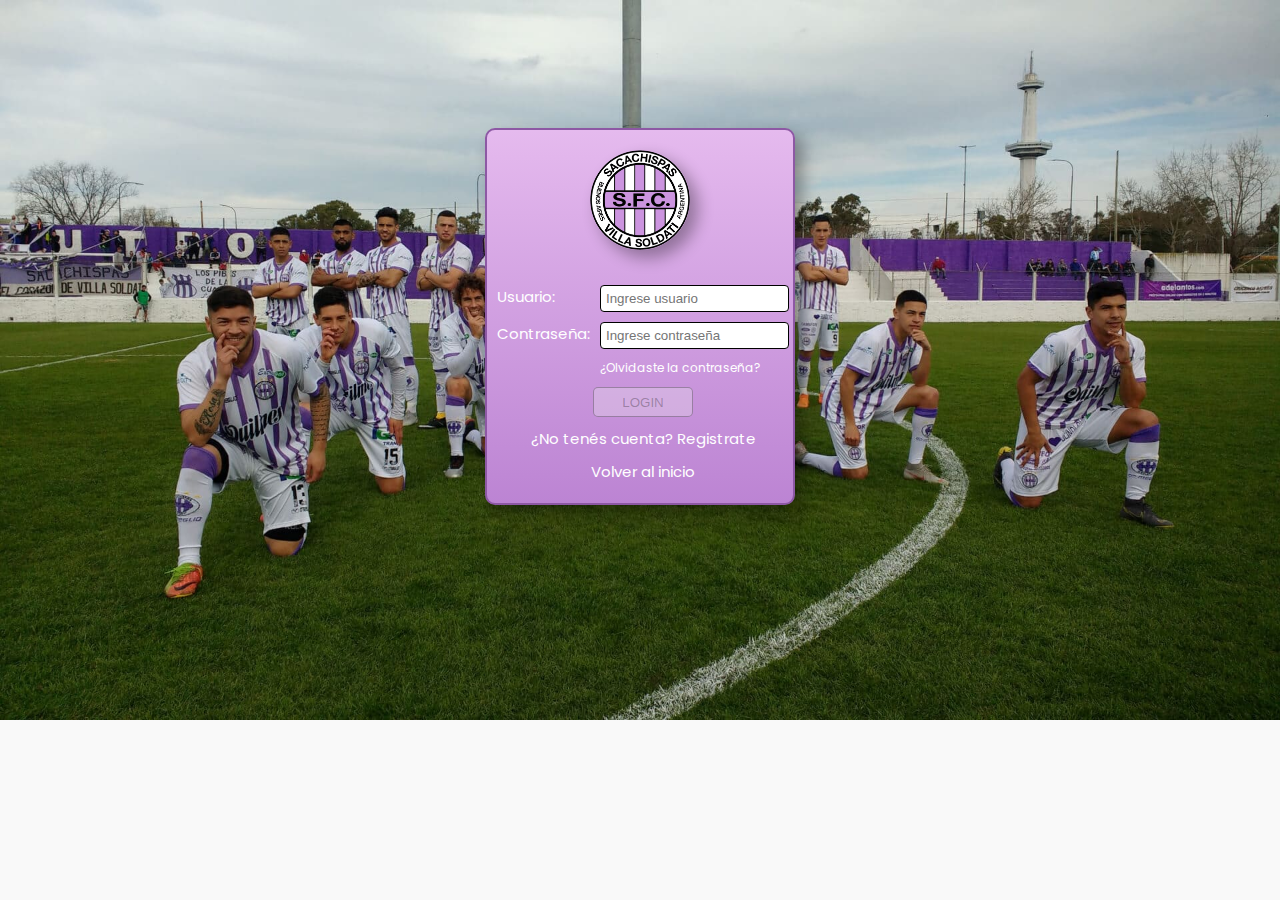
<file: login.html>
<!DOCTYPE html>
<html lang="es">
<head>
    <meta charset="UTF-8">
    <meta http-equiv="X-UA-Compatible" content="IE=edge">
    <meta name="viewport" content="width=device-width, initial-scale=1.0">
    <link rel="stylesheet" href="./css/login.css">
    <link rel="stylesheet" href="./css/styles.css">
    <link rel="stylesheet" href="./css/media_query.css">
    <link rel="Shortcut Icon" type="image/png" href="./img/new_logo_sacachispasfc.png">
    <title>Iniciar sesión - Tienda Sacachispas Fútbol</title>
</head>
<body class="body_login">
    
    <div class="contenedor_login">
        <div class="contenedor_banner"><a href="index.html"><img class="bannerParaLogin" src="./img/new_logo_sacachispasfc.png" alt=""></a></div>
        <form class="login_form" action="#" method="get">

        <div><label class="user_pass" for="usuario">Usuario:</label></div>
        <input class="inputs_login" type="text" name="usuario" id="usuario" placeholder="Ingrese usuario" onkeyup="habilitarBoton()">

        <label class="user_pass" for="contrasenia">Contraseña:</label>
        <input class="inputs_login" type="password" name="contrasenia" id="contrasenia" placeholder="Ingrese contraseña" onkeyup="habilitarBoton()">
        <a class="olvidaste" href="#">¿Olvidaste la contraseña?</a>
        <div class="contenedor_boton"><input class="enviar_boton" type="submit" name="enviar" id="btnLogin" value="LOGIN" disabled onclick="validarLogin()"></div>
        <p class="sinCuenta">¿No tenés cuenta?&nbsp;<a class="registrate" href="registrate.html">Registrate</a></p>
        <p class="sinCuenta"><a class="registrate" href="index.html">Volver al inicio</a></p>
        </form>
        <!-- Cajita Errores -->
        <div id="errores">

        </div>
    </div>
    <script src="./js/loguear.js"></script>
    <!-- <script src="./js/validarRegistro.js"></script> -->
</body>
</html>
</file>
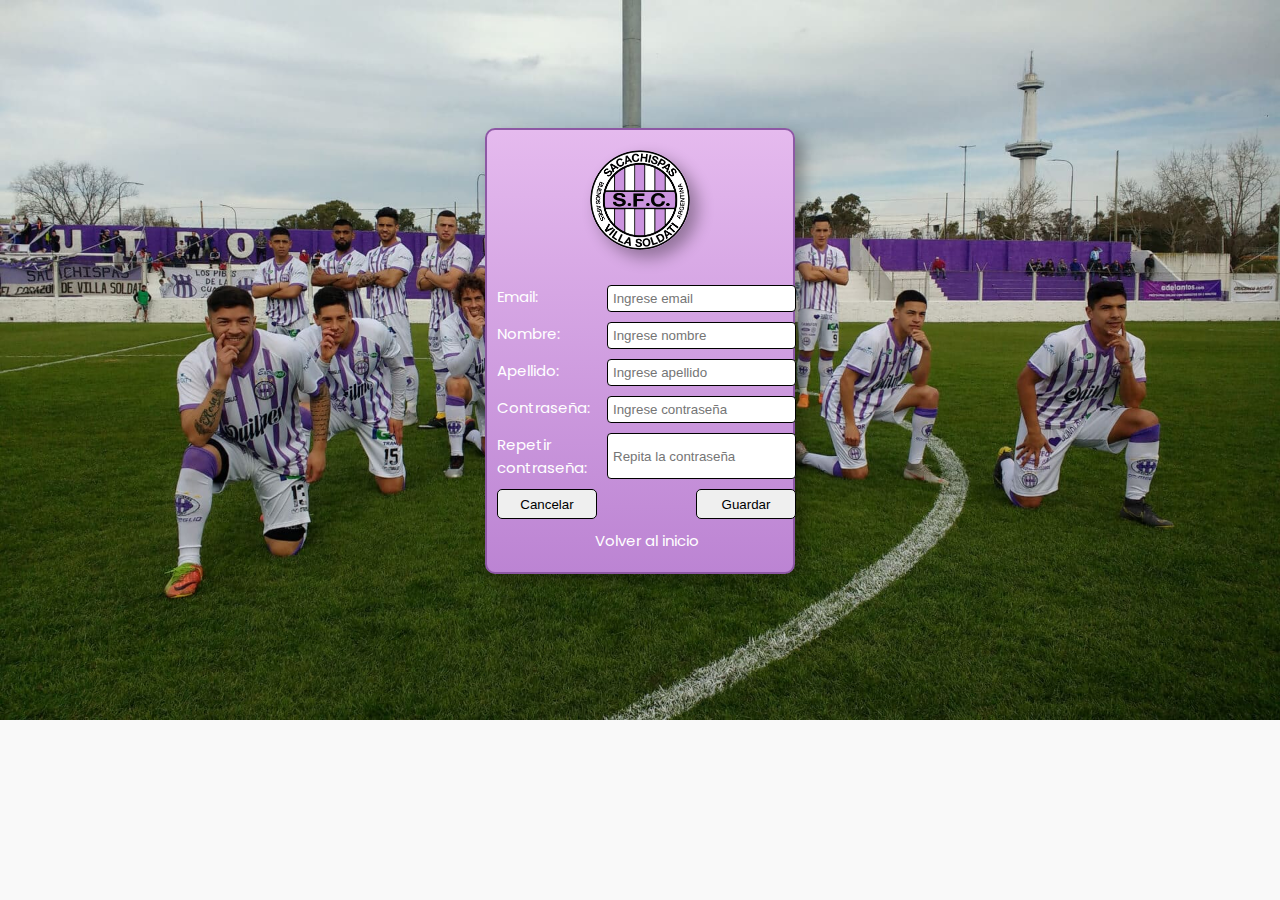
<file: registrate.html>
<!DOCTYPE html>
<html lang="es">
<head>
    <meta charset="UTF-8">
    <meta http-equiv="X-UA-Compatible" content="IE=edge">
    <meta name="viewport" content="width=device-width, initial-scale=1.0">
    <link rel="stylesheet" href="./css/login.css">
    <link rel="stylesheet" href="./css/styles.css">
    <link rel="stylesheet" href="./css/media_query.css">
    <link rel="Shortcut Icon" type="image/png" href="./img/new_logo_sacachispasfc.png">
    <title>Registrarse - Tienda Sacachispas Fútbol</title>
</head>
<body class="body_login">
    
    <div class="contenedor_registrarse">
        <div class="contenedor_banner"><a href="index.html"><img class="bannerParaLogin" src="./img/new_logo_sacachispasfc.png" alt=""></a></div>
        <form class="register_form" action="index.html" method="get" id="form">

        <!-- Email -->    
        <div><label class="nombreInputsRegister" for="usuario">Email:</label></div>
        <input class="inputs_register" type="text" name="usuario" id="email" placeholder="Ingrese email">
       
        <!-- Nombre -->
        <div><label class="nombreInputsRegister" for="usuario">Nombre:</label></div>
        <input class="inputs_register" type="text" name="usuario" id="nombre" placeholder="Ingrese nombre">
        
        <!-- Apellido -->
        <div><label class="nombreInputsRegister" for="usuario">Apellido:</label></div>
        <input class="inputs_register" type="text" name="usuario" id="apellido" placeholder="Ingrese apellido">

        <!-- Contraseña -->
        <label class="nombreInputsRegister" for="contrasenia">Contraseña:</label>
        <input class="inputs_register" type="password" name="contrasenia" id="contraseña" placeholder="Ingrese contraseña">
        
        <!-- Repite contraseña -->
        <label class="nombreInputsRegister" for="contrasenia">Repetir contraseña:</label>
        <input class="inputs_register" type="password" name="contrasenia" id="contraseñaRepetida" placeholder="Repita la contraseña">

        <!-- Boton Cancelar -->
        <div class="contenedor_botonCancelar"><input class="enviar_boton" type="submit" name="enviar" id="" value="Cancelar"></div>
        <!-- Boton Guardar -->
        <div class="contenedor_botonGuardar"><input class="enviar_boton" type="submit" name="enviar" id="guardar" value="Guardar"></div>

        <p class="sinCuenta"><a class="registrate" href="index.html">Volver al inicio</a></p>
        </form>

        <div id="mensaje">

        </div>
    </div>
    <script src="js/validarRegistro.js"></script>
</body>
</html>
</file>
<file: css/login.css>
body {
    display: flex;
    justify-content: center;
    margin-top: 10%;
    background-image: url(../img/background_login.jpg);
    background-repeat: no-repeat;
    background-size: cover;
}

.contenedor_login {
    display: grid;
    color: white;
    width: 310px;
    border: 2px solid #8d58a4;
    border-radius: 10px;
    padding: 20px 10px;
    grid-template-columns: repeat(2, 1fr);
    background: rgb(188,132,211);
    background: linear-gradient(0deg, rgba(188,132,211,1) 0%, rgba(229,186,238,1) 100%);
    box-shadow: 8px 8px 16px 0px rgba(0,0,0,0.33);
    -webkit-box-shadow: 8px 8px 16px 0px rgba(0,0,0,0.33);
    -moz-box-shadow: 8px 8px 16px 0px rgba(0,0,0,0.33);
}

.contenedor_banner {
    display: flex;
    justify-content: center;
    grid-column: 1/3;
    margin-bottom: 10px;

}

.bannerParaLogin {
    width: 100px;
    height: 100px;
    border-radius: 50%;
    box-shadow: 8px 8px 16px 0px rgba(0,0,0,0.33);
    -webkit-box-shadow: 8px 8px 16px 0px rgba(0,0,0,0.33);
    -moz-box-shadow: 8px 8px 16px 0px rgba(0,0,0,0.33);
}

.login_form {
    margin-top: 20px;
    display: grid;
    grid-column: 1/3;
    grid-template-columns: repeat(2, 1fr);
    gap: 10px;
}

.user_pass {
    font-size: 15px;
}

.inputs_login {
    border: 1px solid;
    border-radius: 4px;
    padding: 5px;
}

.olvidaste {
    grid-column: 2/3;
    text-decoration: none;
    font-size: 12px;
    color: white;
}

.olvidaste:visited {
    color: white;
}

.olvidaste:hover {
    color: rgb(235, 201, 235);
}

.contenedor_boton {
    display: flex;
    justify-content: center;
    grid-column: 1/3;
}

.enviar_boton {
    width: 100px;
    height: 30px;
    border: 1px solid;
    border-radius: 5px;
    cursor: pointer;
}

.sinCuenta {
    grid-column: 1/3;
    display: flex;
    justify-content: center;
    font-size: 15px;
}

.registrate{
    color: white;
}

.registrate:visited {
    color: white;
}

.registrate:hover {
    color: rgb(235, 201, 235);
}

/* REGISTRARSE */

.contenedor_registrarse {
    display: grid;
    color: white;
    width: 310px;
    border: 2px solid #8d58a4;
    border-radius: 10px;
    padding: 20px 10px;
    grid-template-columns: repeat(2, 1fr);
    background: rgb(188,132,211);
    background: linear-gradient(0deg, rgba(188,132,211,1) 0%, rgba(229,186,238,1) 100%);
    box-shadow: 8px 8px 16px 0px rgba(0,0,0,0.33);
    -webkit-box-shadow: 8px 8px 16px 0px rgba(0,0,0,0.33);
    -moz-box-shadow: 8px 8px 16px 0px rgba(0,0,0,0.33);
}

.register_form {
    margin-top: 20px;
    display: grid;
    grid-column: 1/3;
    grid-template-columns: repeat(2, 1fr);
    gap: 10px;
}

.nombreInputsRegister {
    font-size: 15px;
}

.inputs_register {
    border: 1px solid;
    border-radius: 4px;
    padding: 5px;
}

.contenedor_botonCancelar {
    display: flex;
    justify-content: start;
    grid-column: 1/2;
}

.contenedor_botonGuardar {
    display: flex;
    justify-content: end;
    grid-column: 2/3;
}

.enviar_boton {
    width: 100px;
    height: 30px;
    border: 1px solid;
    border-radius: 5px;
}

.error{
    border: 1px solid red;
    border-radius: 4px;
    padding: 5px;
}

#mensaje{
    font-size: 5px;
    font-weight: normal;
    color: black;
    font-family: Arial, Helvetica, sans-serif;
  }
</file>
<file: css/styles.css>
@import url("https://fonts.googleapis.com/css2?family=Poppins:ital,wght@0,200;0,300;0,400;0,500;0,600;1,200;1,300;1,400&display=swap");

/*Globales*/

* {
  margin: 0;
  padding: 0;
  box-sizing: border-box;
}

html {
  font-family: "Poppins", sans-serif;
  font-size: 10px;
  color: #000;
  scroll-behavior: smooth;
}

body {
  background-color: #f9f9f9;
}

a {
  color: #af80c4;
  text-decoration: none;
}

p {
  font-size: 25px;
}

/*Header*/

.portada {
    background-color: rgb(175 128 196 /5%);
    border-bottom: solid 1.5px rgb(175 128 196 / 0%);
    box-shadow: 0px 17px 31px -7px rgb(175 128 196 / 10%);
    -webkit-box-shadow: 0px 17px 31px -7px rgb(175 128 196 / 10%);
    -moz-box-shadow: 0px 17px 31px -7px rgb(175 128 196 / 10%);
}

.contenedorEncabezado {
  display: flex;
  justify-content: space-around;
  align-items: center;
}

ul {
  display: flex;
  justify-content: center;
  margin-top: 5px;
  align-items: center;
}

ul li {
  display: inline-block;
}

.nav-link {
  display: block;
  position: relative;
  text-transform: uppercase;
  font-size: 20px;
  letter-spacing: 2px;
  width: 175px;
}

.nav-link::after {
  content: "";
  position: absolute;
  background-color: #af80c4;
  height: 2px;
  width: 0;
  left: 0;
  bottom: 0;
  transition: 0.3s ease;
}

.nav-link:hover {
  color: #965faf;
}

.nav-link:hover:after {
  width: 100%;
}

a:visited {
  color: #af80c4;
}

.buscador-input {
  border-radius: 50px;
  border-width: 2px;
  padding: 9px;
  font-size: 15px;
  width: 700px;
  height: 35px;
  opacity: 0.7;
  text-align: center;
  box-shadow: 5px 4px 8px 0px rgba(42, 42, 42, 0.31);
  text-shadow: 0px 0px 0px rgba(42, 42, 42, 0);
  border-style: solid;
  border-color: #af80c4;
}

.buscador-input:focus {
  outline: none;
}

.carritoCompras {
  color: #af80c4;
}

.botonCarrito {
  font-size: 25px;
}

.contadorCarrito{
  font-size: 20px;
  display: inline;
}

.botonUsuario {
  font-size: 25px;
  margin-left: 10px;
}

.logo {
  width: 100px;
  margin-top: 10px;
}

.botonesNav {
  width: 100%;
  padding: 15px;
  display: flex;
  justify-content: center;
  align-items: baseline;
  text-align: center;
  align-content: stretch;
}

h1 {
  display: flex;
  justify-content: center;
  text-align: center;
  font-size: 25px;
  padding: 5px;
  margin: 15px 5px 5px 5px;
  text-transform: uppercase;
  font-weight: normal;
  letter-spacing: 5px;
}

.contenedor_bannerInicio {
  width: 95%;
  max-width: 1920px;
  min-width: 320px;
  margin: auto;
}

.bannerInicio {
  width: 100%;
}

/*Productos*/

.productos {
  width: 100%;
  display: flex;
  justify-content: center;
  flex-wrap: wrap;
}

.item {
  margin: 10px;
  padding: 10px;
  background-color: white;
  border-radius: 7px;
  box-shadow: 5px 8px 12px rgba(0, 0, 0, 0.3);
  transition: 0.5s;
}

.item:hover {
  box-shadow: 5px 8px 12px rgba(0, 0, 0, 0.3);
  cursor: default;
  transform: translateY(-15px);
}

.imagenProducto {
  height: 300px;
  width: 250px;
  display: flex;
  flex-direction: row;
}

.tituloProducto {
  text-transform: uppercase;
  font-size: 20px;
  margin: 5px;
  border-bottom: 1px rgba(136, 61, 155, 0.5) solid;
}

.precio {
  display: inline;
  font-size: 17px;
  font-weight: bold;
  color: white;
  background-color: #bfa2db;
  padding: 5px;
  border: 1px solid #bfa2db;
  border-radius: 5px 0px 0px 5px;
  position: relative;
  bottom: 100px;
  left: 160px;
}

.botonSumarCarrito {
  font-size: 20px;
  color: #bfa2db;
  padding: 5px;
  position: relative;
  left: 20px;
}

.botonSumarCarrito:hover {
  cursor: pointer;
  border-bottom: 1px rgba(136, 61, 155, 0.5) solid;
}

.fraseAgregarCarrito {
  text-transform: uppercase;
}

.productos i {
  margin: 2px;
  padding: 2px;
}

.cuotas {
  font-size: 12px;
}

section h2 {
  text-align: center;
  font-size: 23px;
  padding: 5px;
}

/*Categorías*/

.categorias {
  display: flex;
  justify-content: center;
  flex-wrap: wrap;
}

.categorias img {
  width: 200px;
  border-radius: 2px;
  box-shadow: 5px 8px 12px rgba(0, 0, 0, 0.3);
}

.categorias a {
  text-decoration: none;
  color: black;
  text-align: center;
}

.imagenCategoria {
  margin: 20px;
  padding: 20px;
}

.categorias p {
  text-transform: uppercase;
  font-size: 20px;
  margin: 5px;
  border-bottom: 1px rgba(136, 61, 155, 0.5) solid;
}

.activo{
  display: block;
  position: relative;
  text-transform: uppercase;
  font-size: 20px;
  letter-spacing: 2px;
  width: 175px;
  border-bottom: solid 2px #af80c4;
}

/*Formas de Pago*/
.formasPagoContenedor {
  width: 100%;
}

.formaformasPagoContenedor h2 {
  text-align: center;
}

.formasPago {
  display: flex;
  flex-flow: row nowrap;
  justify-content: space-between;
  align-items: center;
  margin: 20px;
  margin-left: 150px;
}

.formasPago img {
  width: 200px;
  margin: 5px;
  padding: 5px;
}

/*Footer*/

.footer {
  width: 100%;
  left:0px;
  bottom:0px;
  background-color: #252525;
  color: white;
  padding: 30px;
  display: grid;
  grid-template-columns: repeat(3, 1fr);
  grid-template-rows: repeat(2, 1fr);
  max-height: 180px;
}

.logoDelFooter {
  width: 70px;
  height: 70px;
}

.contenedor_datosGrupo {
  display: grid;
  justify-content: center;
  align-content: center;
  grid-column: 2/3;
  grid-row: 1/3;
}

.datosGrupo {
  font-weight: bold;
}

.contenedor_redes {
  display: grid;
  justify-content: end;
  align-content: center;
  grid-column: 3/4;
  grid-row: 1/3;
}

.relojito {
  position: relative;
  top: 6px;
}

.horarios {
  display: inline;
}

.redes {
  font-weight: bold;
}

.footer p {
  font-size: 15px;
}

footer li {
  list-style: none;
  margin: 4px 4px 4px;
}

footer i {
  font-size: 20px;
  color: white;
  margin: 5px 5px 5px;
  padding: 2px;
}

footer i:hover {
  color: rgb(179, 84, 179);
}

.logoFooter {
  font-size: 10px;
}

/*Pantalla Categorías*/
.cuadricula{
  margin: 30px;
  text-align: center;
  display: flex;
  flex-wrap: wrap;
}

.categoria-cuadricula{
  width: 33.3%;
  padding: 2px;
  position: relative;
}

.categoria-cuadricula img{
  width: 300px;
  margin: 20px;
  opacity: 0.9;
  padding: 4px;
  border: 1px solid #252525;
  margin: 1px;
}

.categoria-centrado {
  text-transform: uppercase;
  font-weight: bold;
  display: inline-block;
  color: #252525;
  font-size: 18px;
  background-color: #f9f9f9;
  padding: 4px;
  border-radius: 1px;
  position: absolute;
  bottom: 40%;
  left: 36%;
}

/*Detalle Producto*/

.detalle-producto {
  display: flex;
  justify-content: center;
  align-items: flex-start;
}

.contenedor-detalle {
  width: 400px;
  position: relative;
}

.nombre-detalle-producto {
  text-transform: uppercase;
  font-size: 25px;
  font-weight: normal;
  margin: 5px;
  border-bottom: 1px rgba(136, 61, 155, 0.5) solid;
}

.detalle-producto p {
  width: 400px;
  font-size: 12px;
  text-align: justify;
}

.detalle-producto img {
  width: 350px;
  margin: 10px;
}

.detalle-producto .precio {
  display: inline;
  font-size: 17px;
  font-weight: bold;
  color: white;
  background-color: #bfa2db;
  padding: 5px;
  border: 1px solid #bfa2db;
  border-radius: 5px 0px 0px 5px;
  position: relative;
  bottom: 80px;
  left: 278px;
}

.detalle-producto-item {
  width: 400px;
}

input[type=number]::-webkit-inner-spin-button {
  opacity: 1
}

.section-agregar{
  display: flex;
  flex-direction: row;
  align-items: center;
  position: absolute;
  right: 0;
  bottom: -190px;
}

.input-cantidad{
  background: transparent;
  border: none;
  padding: 0;
  width: 40px;
  margin: 5px;
}

.boton-agregar{
  margin: 5px;
  background: transparent;
  border: none;
  padding: 7px;
  background-color:#BFA2DB;
  color: white;
  border-radius: 2px;
  cursor: pointer;
}

.productos-similares {
  width: 80%;
  display: flex;
  justify-content: center;
  margin: 5px;
  margin-left: 150px;
}

.productos-similares article {
  margin: 20px;
  padding: 20px;
  background-color: white;
  border-radius: 7px;
  width: 50%;
}

.productos-similares img {
  width: 200px;
  height: 200px;
  display: flex;
  flex-direction: row;
  margin: auto;
}

.productos-similares .item{
  height: 275px;
}
.productos-similares .precio { 
  display: inline;
  font-size: 12px;
  font-weight: normal;
  color: white;
  background-color: #bfa2db;
  padding: 5px;
  border: 1px solid #bfa2db;
  border-radius: 5px;
  position: relative;
  bottom: 80px;
  left: 141px;
}

.productos-similares .tituloProducto {
  margin: 10px;
  text-transform: uppercase;
  font-size: 15px;
  font-weight: normal;
  margin: 5px;
  color: #252525;
  text-align: center;
  border-bottom: 1px rgba(136, 61, 155, 0.5) solid;
}

.productos-similares-titulo {
  font-size: 20px;
  text-transform: uppercase;
  font-weight: normal;
  letter-spacing: 1px;
}

/* CAMISETAS */

.cuadriculaCamisetas {
  display: grid;
  grid-template-columns: repeat(3, 1fr);
  gap: 1em;
}

.productosCamisetas {
  display: grid;
  justify-items: center;
}

.itemCamisetas {
  margin: 20px;
  padding: 20px;
  border-radius: 7px;
  box-shadow: 5px 8px 12px rgba(0, 0, 0, 0.3);
  background-color: white;
  position: relative;
}

.imagenProductoCamisetas {
  height: 300px;
  width: 250px;
  grid-column: 1/3;
}

.tituloProductoCamisetas {
  display: grid;
  text-transform: uppercase;
  font-size: 20px;
  margin: 5px;
  grid-column: 1/3;
}

.precioCamisetas {
  font-size: 17px;
  font-weight: bold;
  color: white;
  background-color: #bfa2db;
  padding: 5px;
  border: 1px solid #bfa2db;
  border-radius: 5px 0px 0px 5px;
  position: absolute;
  bottom: 140px;
  left: 185px;
}

.formularioParaSlider {
  display: grid;
  grid-template-columns: repeat(2, 1fr);
  align-items: center;
}

.input-cantidadCamisetas {
  background: transparent;
  border: 1px solid #bfa2db;
  border-radius: 2px;
  padding: 0;
  width: 40px;
  height: 28px;
  margin: 5px;
  position: relative;
  left: 70px;
  text-align: center;
}

.boton-agregarCamisetas {
  margin: 5px;
  background: transparent;
  border: none;
  padding: 7px;
  background-color: #bfa2db;
  color: white;
  border-radius: 2px;
  grid-column: 2/3;
  cursor: pointer;
}

input[type="number"]::-webkit-inner-spin-button {
  opacity: 1;
}

/* MI CUENTA */

.main_micuenta {
  margin-top: 30px;
  margin-left: 20%;
  margin-right: 20%;
}

.contenedor_nombreYApellido {
  display: flex;
  justify-content: start;
  align-items: center;
}

.perfilAnonimo {
  height: 170px;
  width: 170px;
  border: 2px solid black;
}

.contenedor_nombreYApellido {
  width: 100%;
}

.nombreYApellido {
  margin-left: 3%;
}

.contendedor_misDirecciones {
  margin-top: 20px;
  display: grid;
  grid-template-columns: repeat(2, 1fr);
  position: relative;
  width: 100%;
  align-items: center;
}

.misDirecciones {
  display: flex;
  justify-content: start;
}

.agregarDireccion {
  display: flex;
  justify-content: end;
}

.botonAgregarDireccion {
  box-shadow: inset 0px 1px 0px 0px #ffffff;
  background: linear-gradient(to bottom, #ffffff 5%, #f6f6f6 100%);
  background-color: #ffffff;
  border-radius: 6px;
  border: 1px solid #dcdcdc;
  display: inline-block;
  cursor: pointer;
  color: #666666;
  font-family: Arial;
  font-size: 15px;
  font-weight: bold;
  padding: 6px 24px;
  text-decoration: none;
  text-shadow: 0px 1px 0px #ffffff;
}

.botonAgregarDireccion:hover {
  background: linear-gradient(to bottom, #f6f6f6 5%, #ffffff 100%);
  background-color: #f6f6f6;
}

.botonAgregarDireccion:active {
  position: relative;
  top: 1px;
}

.contendor_misDirecciones {
  display: flex;
  justify-content: center;
  position: relative;
}

.tablaMisDirecciones {
  margin-top: 10px;
  margin-bottom: 50px;
 ;
}

table {
  width: 800px;
  table-layout: auto;
  border-collapse: collapse;
}

thead {
  background-color: #9e66b8;
}

th {
  padding: 20px 15px;
  font-weight: 1000;
  text-transform: uppercase;
}

td {
  padding: 15px;
  border-bottom: solid 1px #bfa2db;
  text-align: center;
}

table td :last-child{
  width: 20px;
}

.tachito {
  color: #9e66b8;
  font-size: 20px;
  cursor: pointer;
}


/* CARRITO */
.contenedor_tituloCarrito {
  display: flex;
  justify-content: start;
  align-items: center;
}

.contendor_tablaCarrito {
  display: flex;
  justify-content: center;
  position: relative;
}

.tablaCarrito {
  margin-top: 10px;
  margin-bottom: 30px;
 
}

table {
  width: 800px;
  margin: auto;
  table-layout: fixed;
  border-collapse: collapse;
}

thead {
  background-color: #9e66b8;
}

th {
  padding: 20px 15px;
  font-weight: 1000;
  text-transform: uppercase;
}

td {
  padding: 15px;
  border-bottom: solid 1px #bfa2db;
  text-align: center;
}

.contendedor_botonPagar {
  display: flex;
  justify-content: flex-end;
  margin-bottom: 30px;
}

.botonPagar {
  box-shadow: inset 0px 1px 0px 0px #ffffff;
  background: linear-gradient(to bottom, #ffffff 5%, #f6f6f6 100%);
  background-color: #ffffff;
  border-radius: 6px;
  border: 1px solid #dcdcdc;
  display: inline-block;
  cursor: pointer;
  color: #666666;
  font-family: Arial;
  font-size: 15px;
  font-weight: bold;
  padding: 6px 24px;
  text-decoration: none;
  text-shadow: 0px 1px 0px #ffffff;
}

.botonPagar:hover {
  background: linear-gradient(to bottom, #f6f6f6 5%, #ffffff 100%);
  background-color: #f6f6f6;
}

.botonPagar:active {
  position: relative;
  top: 1px;
}



/*Contacto*/

.titulo-contacto{
  width: 800px;
  margin: auto;
  display: flex;
  justify-content: flex-start;
  font-weight: normal;
  text-transform: uppercase;
  padding: 25px 0px 25px 35px;
}

.contenedor-contacto{
  width: 800px;
  margin: auto;
  display: flex;
  justify-content: space-around;
  align-content: flex-start;
}

.contenedor-contacto article{
  width: 50%;
}

.formulario-contacto{
  display: flex;
  justify-content: center;
  position: relative;
  height: 300px;
}

.inline{
  font-size: 12px;
  display: flex;
  margin: 5px 0px 5px 0px;
}

.inline input{
  margin-left: 20px;
}

#mail{
  margin-left: 35px;
}

#comentarios{
  padding: 5px 0px;
}

.textarea{
  font-size: 12px;
  display: flex;
  flex-direction: column;
}

.boton-enviar{
  position: absolute;
  right: 40px;
  bottom: 30px;
}


.mapa{
  display: flex;
  margin: auto;
  padding: 25px;
}

.datos-contacto{
  padding-left: 25px;
}

.datos-contacto h3{
  font-size: 17px;
  padding-left: 15px;
}

.datos-contacto p{
  font-size: 12px;
  padding: 5px;
  padding-left: 15px;
}

.filtro {
  display: none;
}

/*Mensaje error (lo pongo acá para que lo lo pisen otros estilos, revisar)*/
#mensaje {
  grid-column: 1/3;
}

.mensaje-error{
  font-size: 15px;
  font-weight: normal;
  color: red;
  font-family: Arial, Helvetica, sans-serif;
}

.errorTarjeta {
  color: red;
  font-size: 5px;
}

.bodyCarrito{
  margin: auto;
  width: 80%;
}
</file>
<file: css/media_query.css>
@media screen and (max-width: 480px) {
    /* HEADER */
    ul {
        display: flex;
        flex-direction: column;
        justify-content: center;
        margin-top: 5px;
        align-items: center;
    }

    .logo {
        width: 80px;
    }

    .buscador-input {
      width: 180px;
      font-size: 13px;
    }

    .item {
        
        margin: 10px;
        padding: 10px;
    }

    /* FORMAS PAGO */
    .formasPagoContenedor{
        margin-left: auto;
        margin-right: auto;
        width: 50%;
    }

    .formasPago {
        margin: 10px;
    }
    
    .formasPago img {
        width: 80px;
    }
      
    /* FOOTER */

    .footer {
        padding: 20px;
    }
      
    .logoDelFooter {
        width: 65px;
        height: 65px;
    }

    .footer p {
        font-size: 12px;
    }
      
    footer li {
        margin: 3px 3px 3px;
    }
      
    .logoFooter {
        font-size: 10px;
    }

    /*Pantalla Categorías*/
    .categoria-cuadricula{
        width: 100%;
    }
    
    /*Pantalla Contacto*/
    .titulo-contacto{
        width: 400px;
    }
      
    .contenedor-contacto{
        width: 400px;
        flex-direction: column;
    }
      
    .contenedor-contacto article{
        width: 100%;
    }

    .mapa {
        width: 400px;
    }

    /* MI CUENTA */
    .main_micuenta {
        margin-left: 5%;
        margin-right: 5%;
    }

    .popup {
        left: -10px;
 
    }

    .tablaMisDirecciones {
        width: 88%;
    }

    table {
        width: 100%;
    }

    .nombreYApellido {
        font-size: 30px;
    }

    .misDirecciones {
        font-size: 30px;
    }

    .eliminar1 {
        font-size: 28px;
        top: 725px;
        right: 30px;
      }
      
      .eliminar2 {
        font-size: 28px;
        top: 775px;
        right: 30px;
      }
      
      .eliminar3 {
        font-size: 28px;
        top: 1012px;
        right: 30px;
      }
      
      .eliminar4 {
        font-size: 28px;
        top: 1063px;
        right: 30px;
      }

    /* CARRITO */
      .tablaCarrito {
        width: 88%;
        margin-left: 10px;
      }
      
      table {
        font-size: 7px;
        width: 100%;
      }

    .botonPagar {
        margin-right: 40px;
    }

    .eliminarDelCarrito1 {
        font-size: 28px;
        top: 508px;
        right: 10px;
    }
      
    .eliminarDelCarrito2 {
        font-size: 28px;
        top: 555px;
        right: 10px;
    }
      
    .eliminarDelCarrito3 {
        font-size: 28px;
        top: 598px;
        right: 10px;
    }
      
    .eliminarDelCarrito4 {
        font-size: 28px;
        top: 650px;
        right: 10px;
    }
      
    .eliminarDelCarrito5 {
        font-size: 28px;
        top: 698px;
        right: 10px;
    }
      
    .eliminarDelCarrito6 {
        font-size: 28px;
        top: 745px;
        right: 10px;
    }
      
    .eliminarDelCarrito7 {
        font-size: 28px;
        top: 790px;
        right: 10px;
    }

    /* CAMISETAS */

    .cuadriculaCamisetas {
        grid-template-columns: repeat(1, 1fr);
      }

    /* DETALLE PRODUCTO */

    .detalle_main {
        margin-left: 20px;
        margin-right: 20px;
    }

    .detalle-producto {
        flex-direction: column;
      }

    .contenedor-detalle {
        margin-bottom: 80px;
        width: 100%;
    }

    .contenedor-detalle p {
        width: 100%;
    }

    .section-agregar{
        bottom: -70px;
    }

    .productos-similares {
        width: 80%;
        margin-left: auto;
        margin-right: auto;
        align-items: center;
        flex-direction: column;
      }

    /* LOGIN */

    .body_login {
        background-image: url(../img/fondo_login_celular.png);
        background-size: 120%;
        margin-top: 50%;
    }
    
}

@media screen and (min-width: 480px) and (max-width: 960px) {
    /* HEADER */
    ul {
        display: flex;
        flex-direction: column;
        justify-content: center;
        margin-top: 5px;
        align-items: center;
    }

    .logo {
        width: 80px;
    }

    .buscador-input {
      width: 360px;
      font-size: 13px;
    }

    .item {
        margin: 10px;
        padding: 10px;
    }

    /* FORMAS PAGO */
    .formasPago {
        margin: 10px;
    }
    
    .formasPago img {
        width: 80px;
    }
      
    /* FOOTER */

    .footer {
        padding: 20px;
    }
      
    .logoDelFooter {
        width: 65px;
        height: 65px;
    }

    .footer p {
        font-size: 12px;
    }
      
    footer li {
        margin: 3px 3px 3px;
    }
      
    .logoFooter {
        font-size: 10px;
    }

    /*Pantalla Categorías*/
    .cuadricula{
    display: grid;
    grid-template-columns: repeat(2,1fr);
    }

    .categoria-cuadricula{
        width: 100%;
    }
    
    /*Pantalla Contacto*/
    .titulo-contacto{
        width: 80%;
    }
      
    .contenedor-contacto{
        width: 80%;
        flex-direction: column;
    }

    .formulario-contacto{
        justify-content: left;
        margin-left: 5%;
    }
      
    .contenedor-contacto article{
        width: 80%;
    }

    .mapa {
        width: 80%;
    }

    /* MI CUENTA */
    .main_micuenta {
        margin-left: 5%;
        margin-right: 5%;
    }

    .tablaMisDirecciones {
        width: 88%;
    }

    table {
        width: 100%;
    }

    .nombreYApellido {
        font-size: 25px;
    }

    .misDirecciones {
        font-size: 30px;
    }

    .eliminar1 {
        font-size: 28px;
        top: 680px;
        right: 80px;
      }
      
      .eliminar2 {
        font-size: 28px;
        top: 735px;
        right: 80px;
      }
      
      .eliminar3 {
        font-size: 28px;
        top: 935px;
        right: 80px;
      }
      
      .eliminar4 {
        font-size: 28px;
        top: 980px;
        right: 80px;
      }

    /* CARRITO */

    .contenedor_tituloCarrito{
        margin-left: 10px;
    }
      .tablaCarrito {
        width: 88%;
        margin-left: 10px;
      }
      
      table {
        width: 100%;
      }

    .botonPagar {
        margin-right: 80px;
    }

    .eliminarDelCarrito1 {
        font-size: 28px;
        top: 490px;
        right: 40px;
    }
      
    .eliminarDelCarrito2 {
        font-size: 28px;
        top: 535px;
        right: 40px;
    }
      
    .eliminarDelCarrito3 {
        font-size: 28px;
        top: 580px;
        right: 40px;
    }
      
    .eliminarDelCarrito4 {
        font-size: 28px;
        top: 625px;
        right: 40px;
    }
      
    .eliminarDelCarrito5 {
        font-size: 28px;
        top: 673px;
        right: 40px;
    }
      
    .eliminarDelCarrito6 {
        font-size: 28px;
        top: 720px;
        right: 40px;
    }
      
    .eliminarDelCarrito7 {
        font-size: 28px;
        top: 770px;
        right: 40px;
    }

    /* CAMISETAS */

    .cuadriculaCamisetas {
        grid-template-columns: repeat(2, 1fr);
      }

    /* DETALLE PRODUCTO */

    .detalle_main {
        margin-left: 20px;
        margin-right: 20px;
    }

    .detalle-producto {
        display: grid;
        grid-template-columns: repeat(2,1fr);
      }

    .contenedor-detalle {
        margin-bottom: 80px;
        width: 80%;
    }

    .contenedor-detalle p {
        width: 100%;
    }

    .section-agregar{
        bottom: -70px;
    }

    .productos-similares {
       display: grid;
       grid-template-columns: repeat(2,1fr);
    }

    .imagenProducto{
        margin: auto;
    }

    .productos-similares .precio{
        left: 179px;
    }


    /* LOGIN */

    .body_login {
        background-image: url(../img/fondo_login_celular.png);
        background-size: 100%;
    }

    .contenedor_registrarse{
        width: 400px;
        margin-top: 15%;
    }

    .contenedor_login{
        width: 400px;
        margin-top: 15%;
    }

    .user_pass{
        margin-left: 15px;
    }

    .nombreInputsRegister{
        margin-left: 15px;
    }
}
</file>
